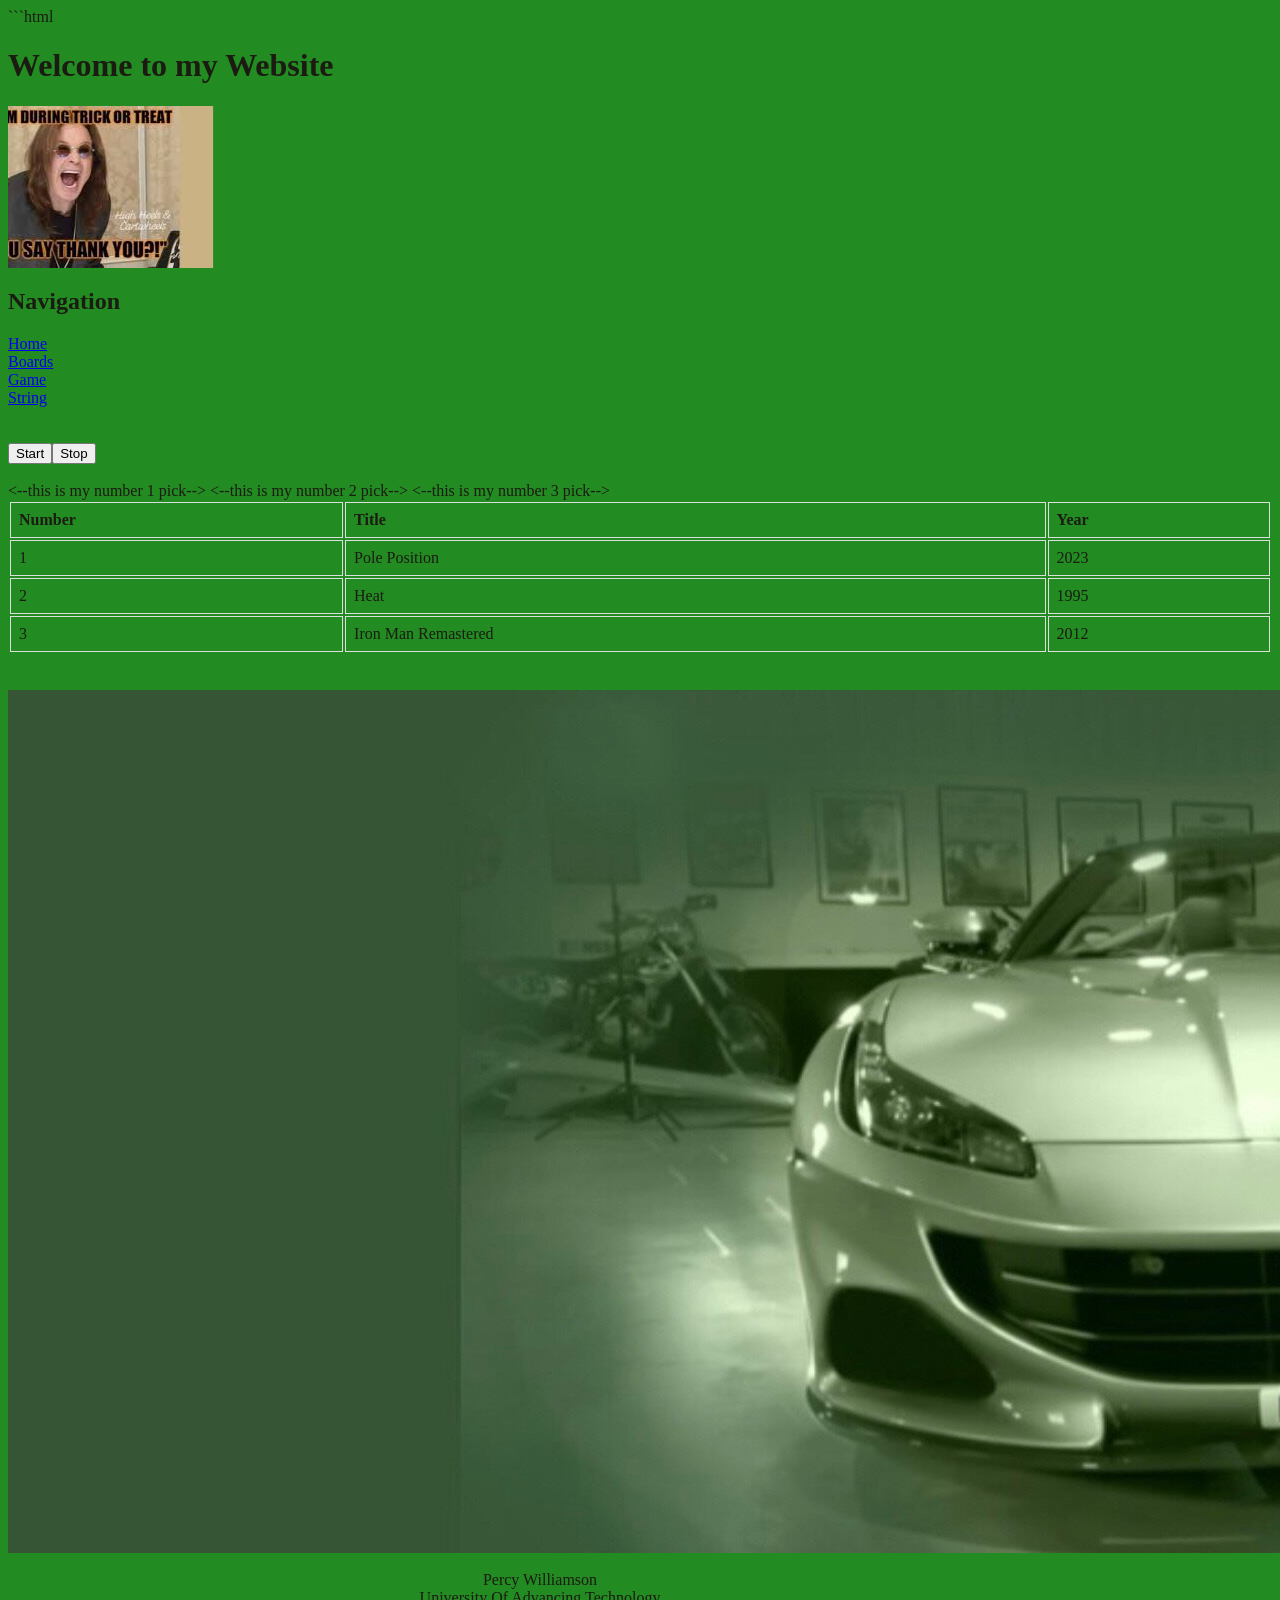
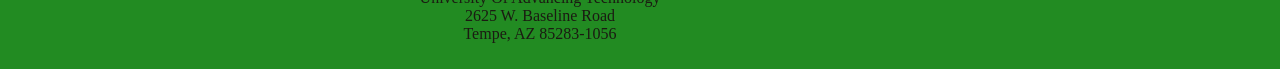
<file: index.html>
```html
<!-- Name: Percy Williamson -->

<!DOCTYPE html>
<html>

<head>
    <title>Programmable Project</title>
</head>
<script src="code.js"></script>
<link rel="stylesheet" href="style.css">

<body>
    <h1>
        Welcome to my Website
    </h1>

    <!--marquee to allow movement-->
    <marquee id="myMarquee" direction="right">
        <img id="memeImage" src="imagesDark.jpeg">
    </marquee>
    <h2>
        Navigation
    </h2>
    <body>
        
    </body>
    <a href="./index.html">Home</a><br>
    <a href="./boards.html">Boards</a><br>
    <a href="./game.html">Game</a><br>
    <a href="./strings.html">String</a><br>
</nav>
    <br>
    <br>
    <button onclick="startfun();" id="startButton">Start</button><button onclick="stopfun();"
        id="stopButton">Stop</button>
    <br>
    <br>
    <style>
        
         td, th {
            border: 1px solid #dddddd;
            text-align: left;
            padding: 8px;
          }
    </style>
    <table style="width: 100%;">
        <tr>
            <th>Number</th>
            <th>Title</th>
            <th>Year</th>
        </tr>
        <tr>
            <--this is my number 1 pick-->
                <td>1</td>
                <td>Pole Position</td>
                <td>2023</td>
        </tr>
        <tr>
            <--this is my number 2 pick-->
                <td>2</td>
                <td>Heat</td>
                <td>1995</td>
        </tr>
        <tr>
            <--this is my number 3 pick-->
                <td>3</td>
                <td>Iron Man Remastered</td>
                <td>2012</td>
        </tr>
    </table>
    <br>
    <br>
    <img src="POLPSN.jpeg">
    <br>
    
    <footer>
        <br>
        Percy Williamson<br>
        University Of Advancing Technology<br>
        2625 W. Baseline Road<br>
        Tempe, AZ 85283-1056<br>
        <br>
    </footer>



</body>
</file>
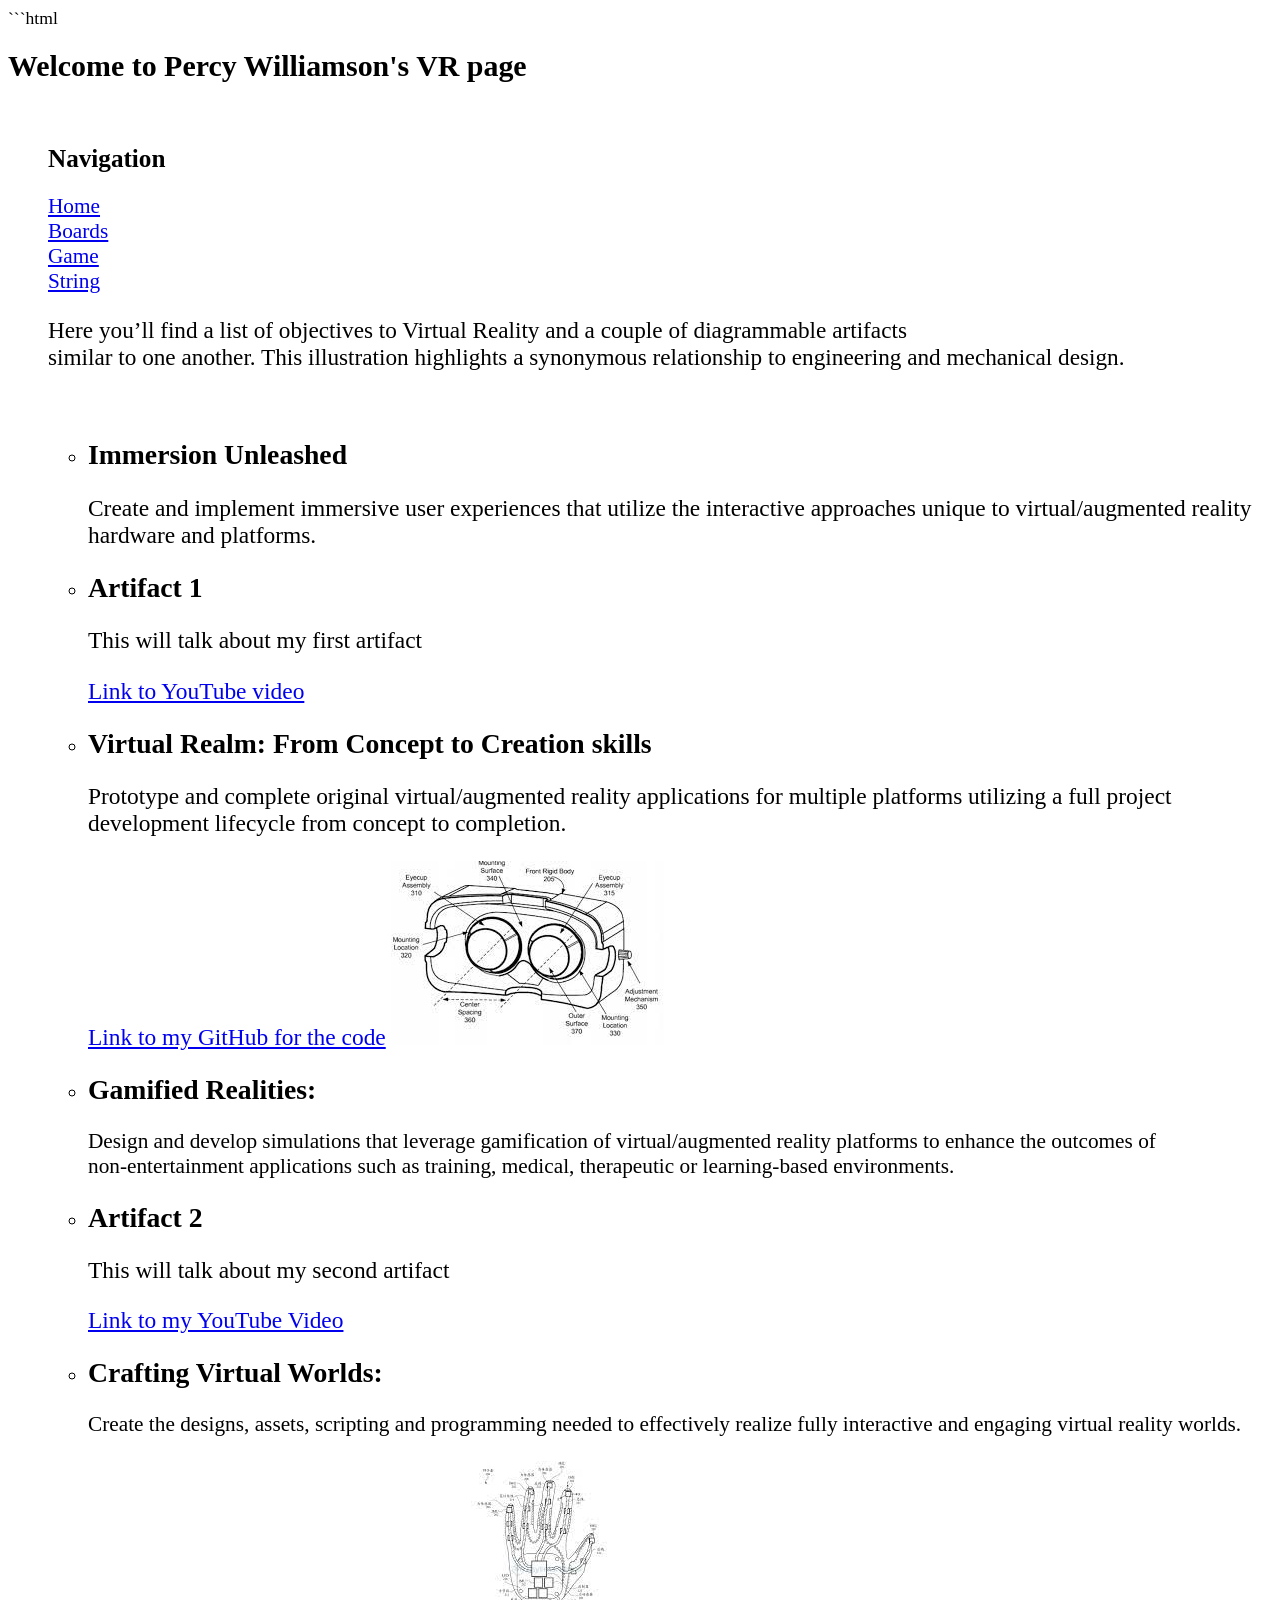
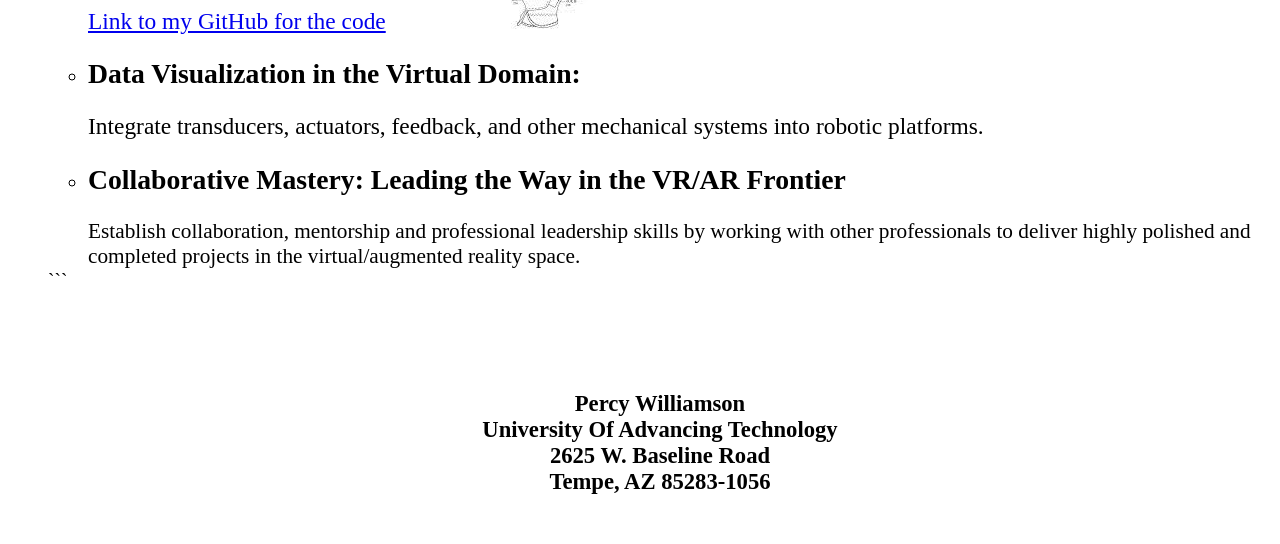
<file: boards.html>
```html
<!-- Percy Williamson -->
<!DOCTYPE html>
<html>

<head>
  <title>Programmable Project</title>
  <style>
    /* Add your CSS styles here */
    body {
      font-size: 1.1em;
      /* Increase the base font size */
    }

    h1 {
      font-size: 1.7em;
      /* Adjust the font size of h1 */
    }

    h2 {
      font-size: 1.3em;
      /* Increase the font size of h2 */
    }

    p {
      font-size: 1.1em;
      /* Increase the font size of paragraphs */
    }

    .enlarged-text {
      font-size: 1.2em;
      /* Adjust the font size of the specific paragraph */
    }

    ul,
    ol {
      font-size: 1.1em;
      /* Increase the font size of lists */
    }

    a {
      font-size: 1.1em;
      /* Increase the font size of links */
    }
  </style>
</head>

<body>
  <h1>Welcome to Percy Williamson's VR page</h1>
  <br>
  <ul>
    <h2>
      Navigation
    </h2>
    <a href="./index.html">Home</a><br>
    <a href="./boards.html">Boards</a><br>
    <a href="./game.html">Game</a><br>
    <a href="./strings.html">String</a><br>
    </nav>

    <!-- Introduction -->
    <p class="enlarged-text">
      Here you’ll find a list of objectives to Virtual Reality and a couple of diagrammable artifacts <br> similar to
      one another. This illustration highlights a synonymous relationship to engineering and mechanical design.
    </p>
    <br>

    <ul>
      <li>
        <!-- Objective 1: Immersion Unleashed -->
        <h2> Immersion Unleashed</h2>
        <p>
          Create and implement immersive user experiences that utilize the interactive approaches unique to
          virtual/augmented reality hardware and platforms.
        </p>
      </li>

      <!-- Artifact 1 -->
      <li>
        <h2>Artifact 1</h2>
        <p>This will talk about my first artifact</p>
        <a href="https://youtu.be/hzRo3HbuuYs?si=tufjP2nlBxhDSqsF" target="_blank">Link to YouTube video</a>
      </li>

      <!-- Objective 2: Virtual Realm: From Concept to Creation skills -->
      <li>
        <h2>Virtual Realm: From Concept to Creation skills</h2>
        <p>
          Prototype and complete original virtual/augmented reality applications for multiple platforms utilizing a full
          project development lifecycle from concept to completion.
        </p>
        <a href="https://github.blog/2023-08-03-introducing-code-referencing-for-github-copilot/" target="_blank">Link
          to my GitHub for the code</a>
        <img src="VR Artifact.jpeg" alt="Image 1">
      </li>

      <!-- Objective 3: Gamified Realities -->
      <li>
        <h2>Gamified Realities:</h2>
        Design and develop simulations that leverage gamification of virtual/augmented reality platforms to enhance the
        outcomes of <br> non-entertainment applications such as training, medical, therapeutic or learning-based
        environments.
      </li>

      <!-- Artifact 2 -->
      <li>
        <h2>Artifact 2</h2>
        <p>This will talk about my second artifact</p>
        <a href="https://youtu.be/HA253EHXB1Q" target="_blank">Link to my YouTube Video</a>
      </li>

      <!-- Objective 4: Crafting Virtual Worlds -->
      <li>
        <h2>Crafting Virtual Worlds:</h2>
        Create the designs, assets, scripting and programming needed to effectively realize fully interactive and
        engaging virtual reality worlds.
        <p>

        </p>
        <a href="https://github.blog/2023-10-13-js13k-2023-winners/" target="_blank">Link to my GitHub for the code</a>
        <img src="VR Glove.jpeg" alt="Image 2">
      </li>

      <!-- Objective 5: Data Visualization in the Virtual Domain -->
      <li>
        <h2>Data Visualization in the Virtual Domain:</h2>
        <p>Integrate transducers, actuators, feedback, and other mechanical systems into robotic platforms.</p>
      </li>

      <!-- Objective 6: Collaborative Mastery -->
      <li>
        <h2>Collaborative Mastery: Leading the Way in the VR/AR Frontier</h2>
        Establish collaboration, mentorship and professional leadership skills by working with other professionals to
        deliver highly polished and completed projects in the virtual/augmented reality space. <br>
      </li>

    </ul>

</body>

</html>
```
<h3>
<br>
  <br>
  <br>
  <footer>
   <center> Percy Williamson<br>
    University Of Advancing Technology<br>
    2625 W. Baseline Road<br>
    Tempe, AZ 85283-1056<br>
    <br>
  </footer>
</center>
  <body>
</file>
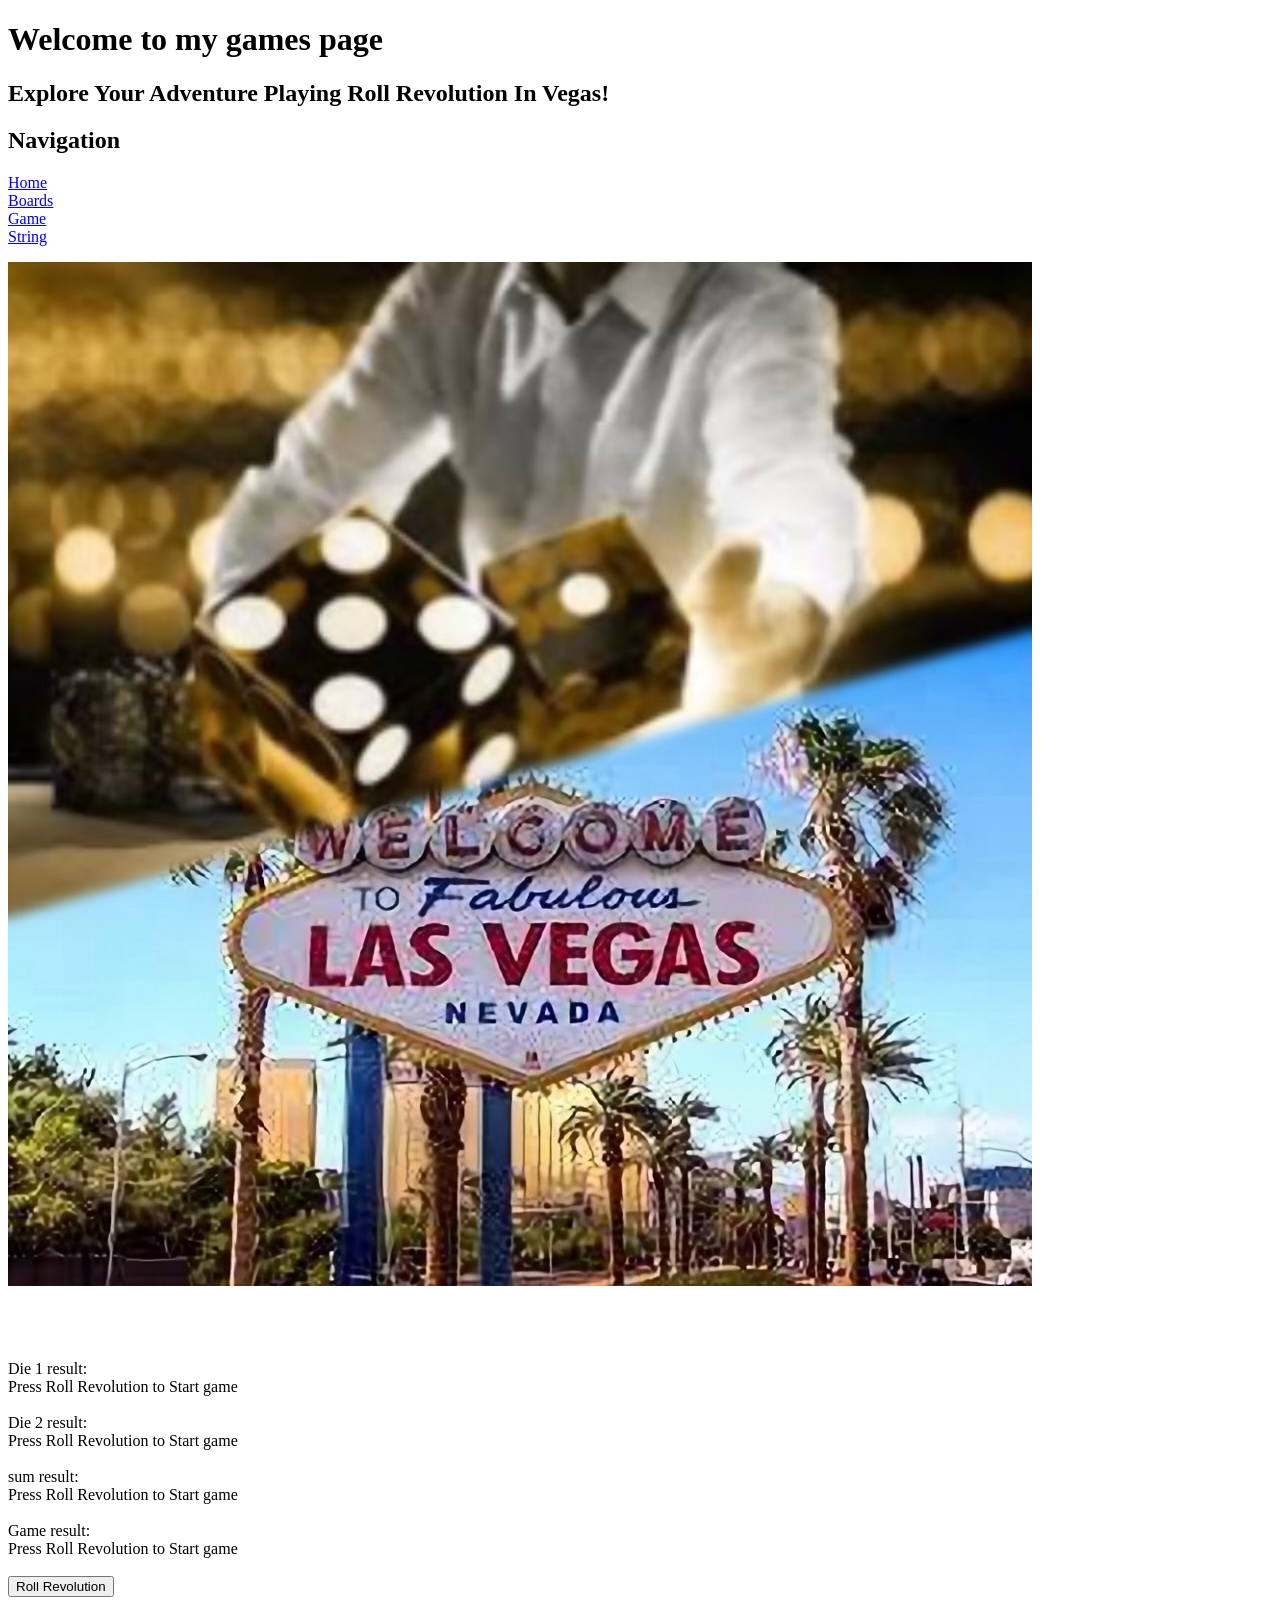
<file: game.html>
<!DOCTYPE html>
    <html lang="en">
    <head>
       
        <meta charset="UTF-8">
        <meta name="viewport" content="width=device-width, initial-scale=1.0">
        <title>Games Page</title>
    </head>
    <!--link my js file to the html-->
    <script src="gameCode.js"></script>
    <!--set the title for the page-->
    <body>
        <h1>Welcome to my games page</h1>
        <h2>Explore Your Adventure Playing Roll Revolution In Vegas!</h2>
        <h2>
            Navigation
        </h2>
        <a href="./index.html">Home</a><br>
        <a href="./boards.html">Boards</a><br>
        <a href="./game.html">Game</a><br>
        <a href="./strings.html">String</a><br>
    </nav>
        <p><img src="Roll R.jpeg" alt=""></p>
        <br>
        <br>
        <br>
        Die 1 result: <div id="die1Res">Press Roll Revolution to Start game</div><br>
        Die 2 result: <div id="die2Res">Press Roll Revolution to Start game</div><br>
        sum result: <div id="sumRes">Press Roll Revolution to Start game</div><br>
        Game result: <div id="gameRes">Press Roll Revolution to Start game</div><br>
        <button onclick="RollRevolution();">Roll Revolution</button><br>
        
    </body>
    </html>
</file>
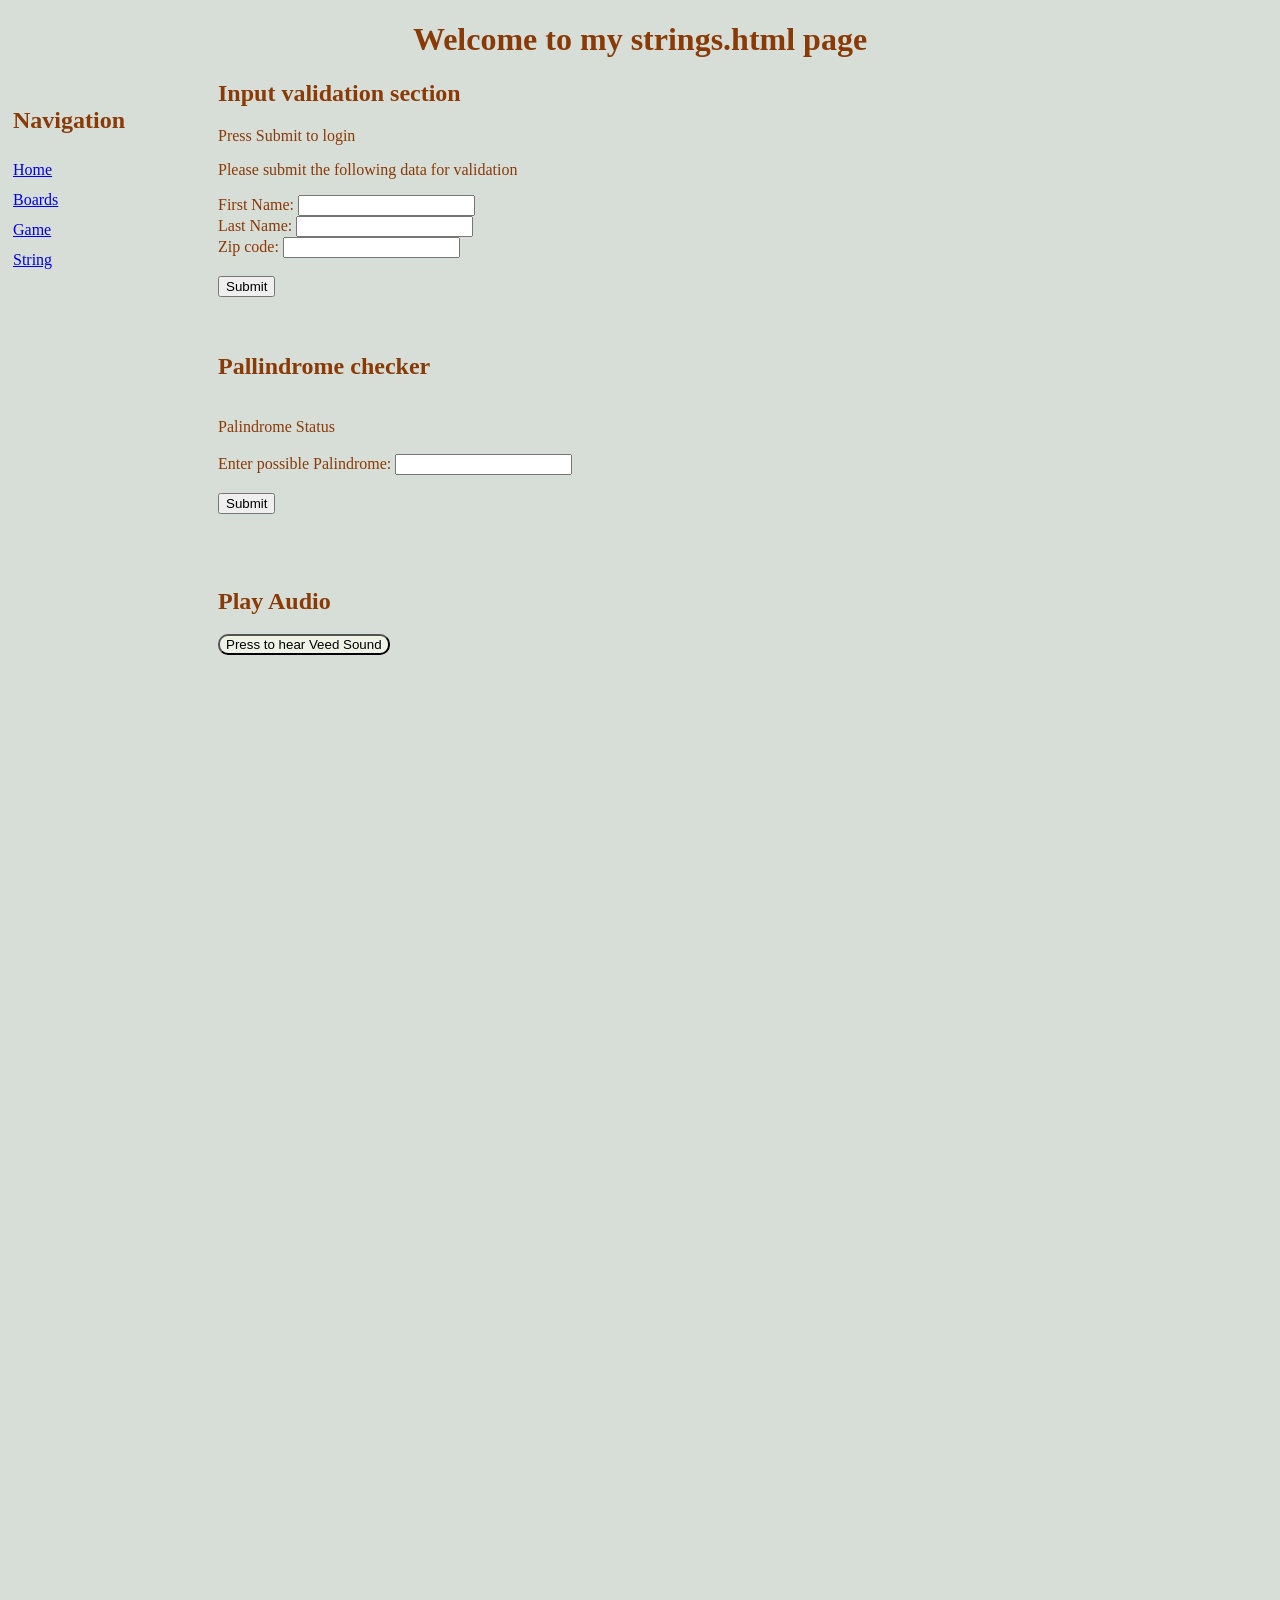
<file: strings.html>
<!DOCTYPE html>
<html lang="en">
<!--This is for week 3 of CS102
        We will make a input validation form and a pallindrome checker
        Percy Williamson
        jwest4264@gmail.com
        Oct2023
   31Oct2023
Setting up page to play audio clip of Veed Sound
 -->

<head>
     <script src="stringCode.js"></script>
    <link href="stringStyle.css" rel="stylesheet" type="text/css"> 
    <meta charset="UTF-8">
    <meta name="viewport" content="width=device-width, initial-scale=1.0">
    <title>input validation</title>
</head>

<body>
    <header>
        <h1>Welcome to my strings.html page</h1>
    </header>
    <nav>
        <h2>
            Navigation
        </h2>
        <a href="./index.html">Home</a><br>
        <a href="./boards.html">Boards</a><br>
        <a href="./game.html">Game</a><br>
        <a href="./strings.html">String</a><br>
    </nav>
    <h2>Input validation section</h2>
    <div id="loginStatus">Press Submit to login</div>
    <p>Please submit the following data for validation</p>
    <form id="creditsubmit" onsubmit="return false">
        First Name: <input type="text" id="fName"><br>
        Last Name: <input type="text" id="lName"><br>
        Zip code: <input type="text" id="zipCode"><br>
        <br>
        <input type="submit" onclick="checkCreds();">

    </form>
    <br>
    <br>
    <h2>Pallindrome checker</h2>
    <br>
    <div id="palinStatus">Palindrome Status</div>
    <br>
    <form id="palinSubmit" onsubmit = "return false">
        Enter possible Palindrome: <input type="text" id="palinInput"><br>
        <br>
        <input type="Submit" onclick="checkPalin();">
    </form>
    <br>
    <br>
    <br>
    <!--Section to play audio-->
    <h2>Play Audio</h2>
    <button class= "lgbutton" onclick="playsound();">Press to hear Veed Sound </button>
</body>

</html>
</file>
<file: style.css>
body{
    background-color:forestgreen;
    color: rgb(27, 27, 18);
}

nav{
    height: 7000px;
    width: 100px;
    float: left;
    padding: 5px;
    line-height: 30px;
}

footer{
    text-align: center;
    margin-right: 200px;
}

#memeImage{
    margin-right: 200px;
    text-align: center;
}

header{
    text-align: center;    
}

.lgbutton{
    width: 200 px;
    height: 30 px;
    background-color: greenyellow;
    border-radius: 10px;
}
</file>
<file: stringStyle.css>
body{
    background-color:rgb(215, 222, 215);
    color: rgb(138, 58, 7);
}

nav{
    height: 6000px;
    width: 200px;
    float: left;
    padding: 5px;
    line-height: 30px;
}

footer{
    text-align: center;
    margin-right: 200px;
}

#memeImage{
    margin-right: 200px;
    text-align: center;
}

header{
    text-align: center;    

}

.lgbutton{
    width: 200 px;
    height: 30 px;
    background-color: rgb(238, 242, 231);
    border-radius: 10px;
}
</file>
